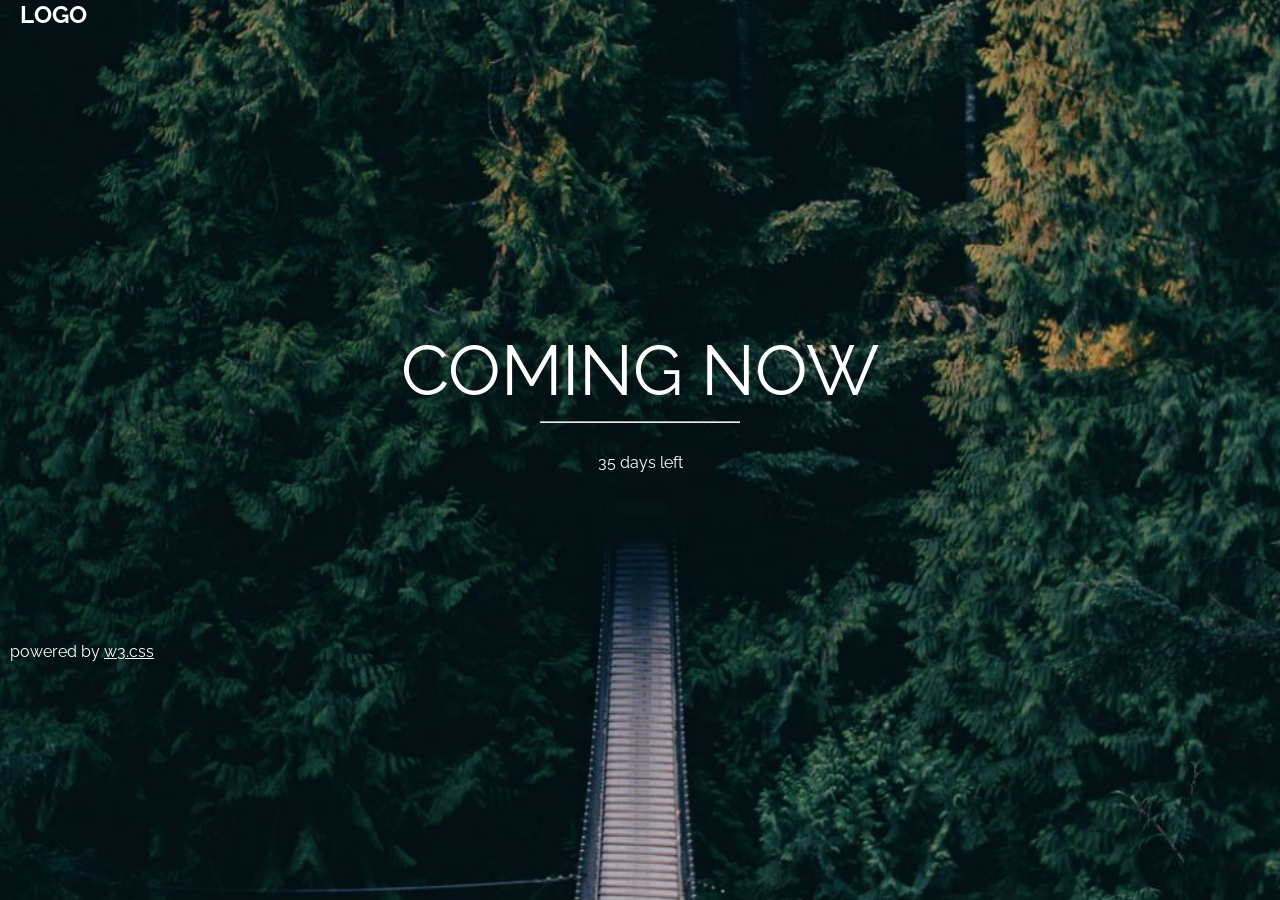
<file: index.HTML>
<html lang="en">
<head>
    <meta charset="UTF-8">
    <meta name="viewport" content="width=device-width, initial-scale=1.0">
    <title>Document</title>
    <link rel="stylesheet" href="COMING.CSS">
</head>
<body>
    <div class="A1">
        <h2>LOGO</h2>
    </div>
    <div class="A2">
        <h1>COMING NOW</h1>
        <hr >
        <p>35 days left</p>
    </div>
        
    <!-- <input type="submit" value="powered by w3.css "> -->
    <p class="A4">powered by <a href="#">w3.css</a></p>

</body>
</html>
</file>
<file: COMING.CSS>
@import url('https://fonts.googleapis.com/css2?family=Raleway:ital,wght@0,100..900;1,100..900&display=swap');
*{
    margin: 0px;
    padding: 0px;
    box-sizing: border-box;

}
body{
    background-image: url("forestbridge(template).jpg");
    background-repeat: no-repeat;
    background-size: cover;
    background-position: center;
    font-family: "Raleway", sans-serif;
}
.A2 {
    display: flex; 
    flex-direction: column;
    gap: 10px;

}
.A1 h2{
    color: #ffff;
    margin-left: 20px;
    /* font-family: 'Trebuchet MS', 'Lucida Sans Unicode', 'Lucida Grande', 'Lucida Sans', Arial, sans-serif; */
}
.A2 h1{
    margin-top: 300px;
    /* margin-left: 500px; */
    color: #ffff;
    font-size: 70px;
    text-align: center;
    font-weight: 400;

}
.A2 p{
    text-align: center;
    margin-top: 20px;
    color: #ffff;
}
input{
    margin-left: 20px;
    
    border: none;
    /* color: #ffff; */
    
}
.A4 {
    color: #fff;
    padding-left: 10px;
    margin-top: 170px; 
}
.A4 a {
    color: #fff;
}
hr {
    width: 200px;
    margin-inline: auto;
    
}


@media screen and (max-width:320px) {
    .A2 {
        font-size: 40px;

    }
    input {  
        display: none;
    }
}
</file>
